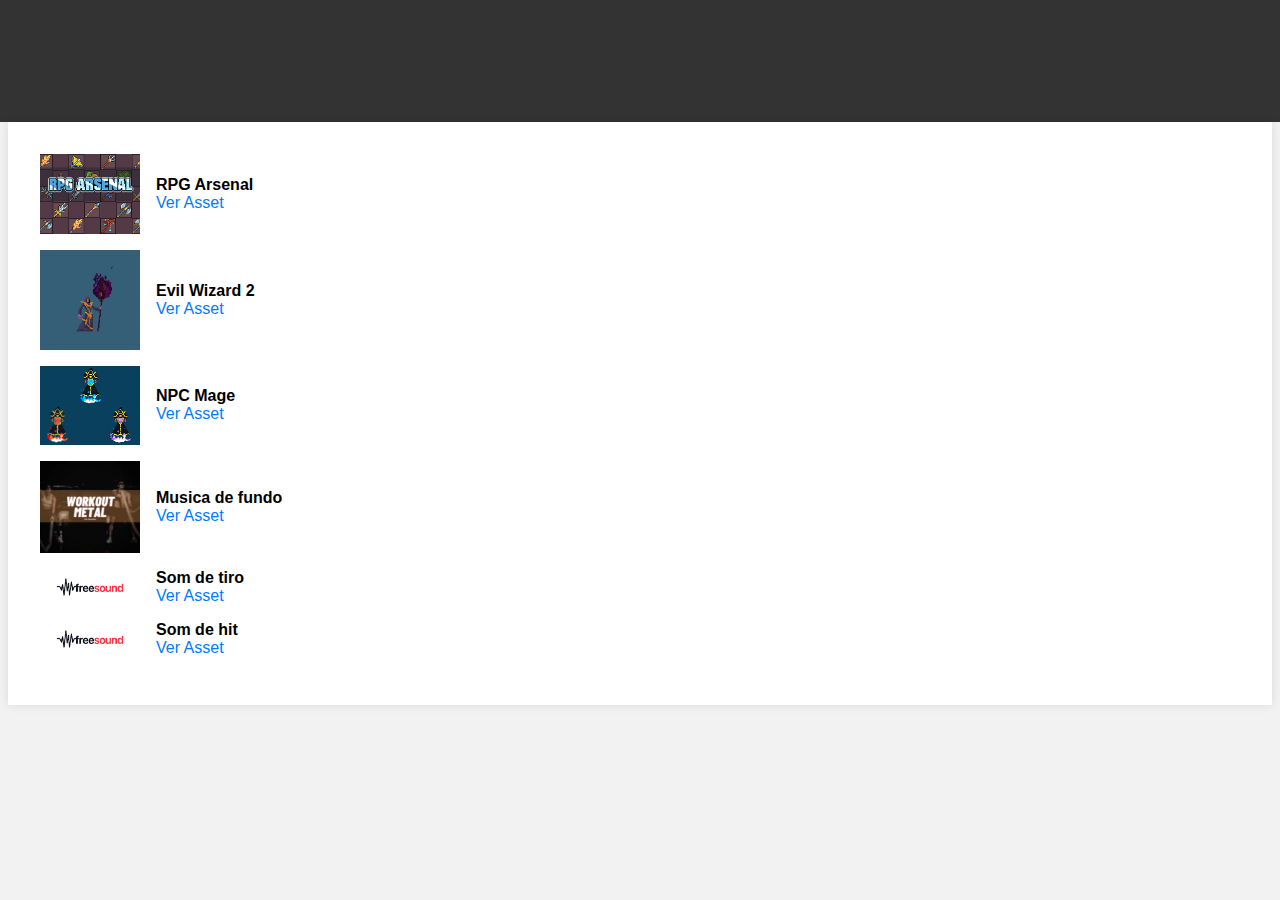
<file: Index2.html>
<!DOCTYPE html>
<html lang="Pt-br">
<head>
<meta charset="UTF-8">
<meta name="viewport" content="width=device-width, initial-scale=1.0">
<title>Crypt - Assets Utilizados</title>
<style>
  body {
    font-family: Arial, sans-serif;
    background-color: #f2f2f2;
    margin: 0;
    padding: 0;
  }

  header {
    background-color: #333;
    color: white;
    text-align: center;
    padding: 1em;
  }

  .container {
    max-width: 1200px;
    margin: 0 auto;
    padding: 2em;
    background-color: white;
    box-shadow: 0 0 10px rgba(0, 0, 0, 0.1);
  }

  h1 {
    color: #333;
    margin-bottom: 1em;
  }

  .asset {
    display: flex;
    align-items: center;
    margin-bottom: 1em;
  }

  .asset img {
    max-width: 100px;
    margin-right: 1em;
  }

  .asset-details {
    flex: 1;
  }

  .asset-title {
    font-weight: bold;
  }

  .asset-link {
    color: #007bff;
    text-decoration: none;
  }

  .asset-link:hover {
    text-decoration: underline;
  }
</style>
</head>
<body>
  <header>
    <h1>Crypt - Assets Utilizados</h1>
  </header>
  <div class="container">
    <div class="asset">
      <img src="E9dbK+.png" alt="RPG Arsenal">
      <div class="asset-details">
        <div class="asset-title">RPG Arsenal</div>
        <a class="asset-link" href="https://limezu.itch.io/rpg-arsenal" target="_blank">Ver Asset</a>
      </div>
    </div>
    <div class="asset">
      <img src="+UtQvu.gif" alt="Evil Wizard 2">
      <div class="asset-details">
        <div class="asset-title">Evil Wizard 2</div>
        <a class="asset-link" href="https://luizmelo.itch.io/evil-wizard-2" target="_blank">Ver Asset</a>
      </div>
    </div>
    <div class="asset">
      <img src="TvHlVJ.png" alt="NPC Mage">
      <div class="asset-details">
        <div class="asset-title">NPC Mage</div>
        <a class="asset-link" href="https://creativekind.itch.io/npc-mage-free" target="_blank">Ver Asset</a>
      </div>
    </div>
    <div class="asset">
        <img src="musica_fundo.png" alt="Musica de Fundo">
        <div class="asset-details">
          <div class="asset-title">Musica de fundo </div>
          <a class="asset-link" href="https://freemusicarchive.org/music/lite-saturation/workout-metal/workout-metal-medium1/" target="_blank">Ver Asset</a>
        </div>
      </div>
  
  <div class="asset">
    <img src="freesound.png" alt="som de tiro">
    <div class="asset-details">
      <div class="asset-title">Som de tiro</div>
      <a class="asset-link" href="https://freesound.org/people/MATRIXXX_/sounds/506516/" target="_blank">Ver Asset</a>
    </div>
  </div>

<div class="asset">
    <img src="freesound.png" alt="som hit">
    <div class="asset-details">
      <div class="asset-title">Som de hit</div>
      <a class="asset-link" href="https://freesound.org/people/MATRIXXX_/sounds/523769/" target="_blank">Ver Asset</a>
    </div>
  </div>
</div>
</div>
</div>
</body>
</html>
</file>
